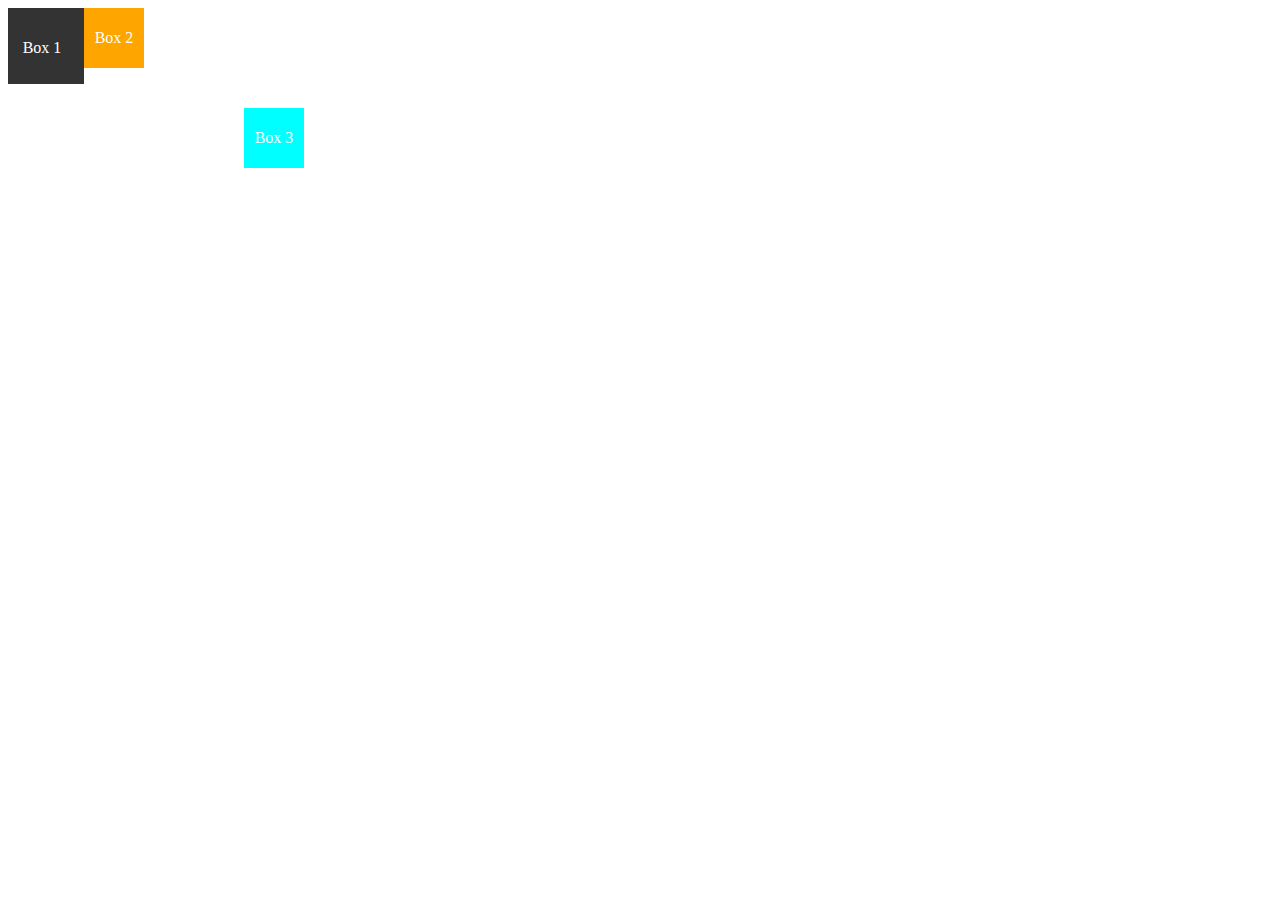
<file: 14.html>
<!DOCTYPE html>
<html lang="en">
<head>
    <meta charset="UTF-8">
    <meta http-equiv="X-UA-Compatible" content="IE=edge">
    <meta name="viewport" content="width=device-width, initial-scale=1.0">
    <title>Document</title>
    <style>
        .box{
            width: 60px;
            height: 60px;
            color: #fff;
            display: flex;
            align-items: center;
            justify-content: center;
            float: left;
        }
        .box1 {
            background-color: #333;
            padding: 10px 12px 6px 4px;
        }
        .box2 {
            background-color: orange;
            border: 10px 12px 6px 4px;
        }
        .box3{
            background-color: aqua;
            margin: 100px;
        }

    </style>
</head>
<body>
    <div class="box box1">Box 1</div>
    <div class="box box2">Box 2</div>
    <div class="box box3">Box 3</div>
</body>
</html>
</file>
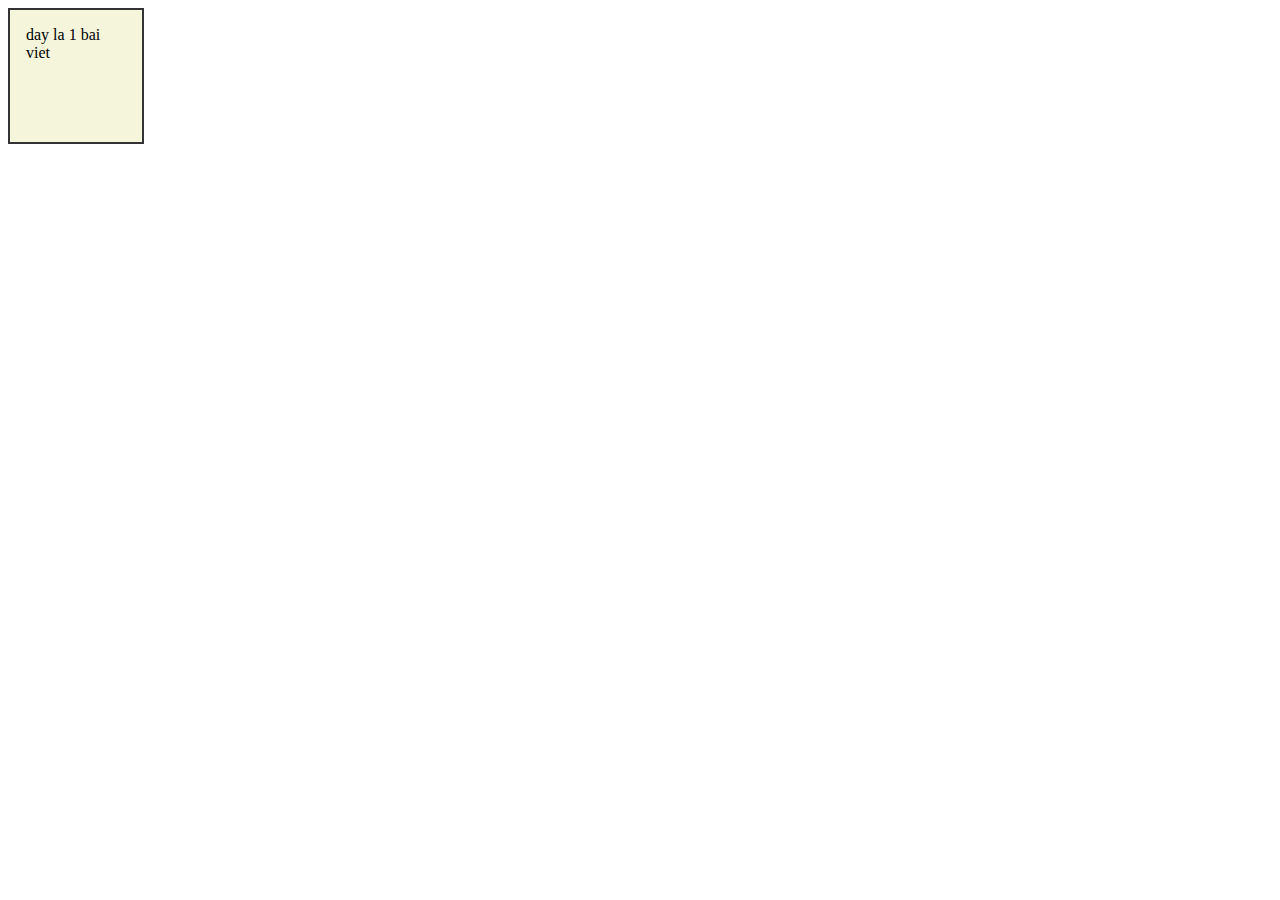
<file: 17.html>
<!DOCTYPE html>
<html lang="en">
<head>
    <meta charset="UTF-8">
    <meta http-equiv="X-UA-Compatible" content="IE=edge">
    <meta name="viewport" content="width=device-width, initial-scale=1.0">
    <title>Document</title>
    <style>
        html, bofy{
            margin: 0;
        }
        .box {
            width: 100px;
            height: 100px;
            color: black;
            background-color: beige;
            padding: 16px;
            border: 2px solid #333;
            box-sizing: border-box; 
        }
        .box{
            box-sizing: unset; 
        }
    </style>
</head>
<body>
    <div class="box">
        day la 1 bai viet
    </div>
</body>
</html>
</file>
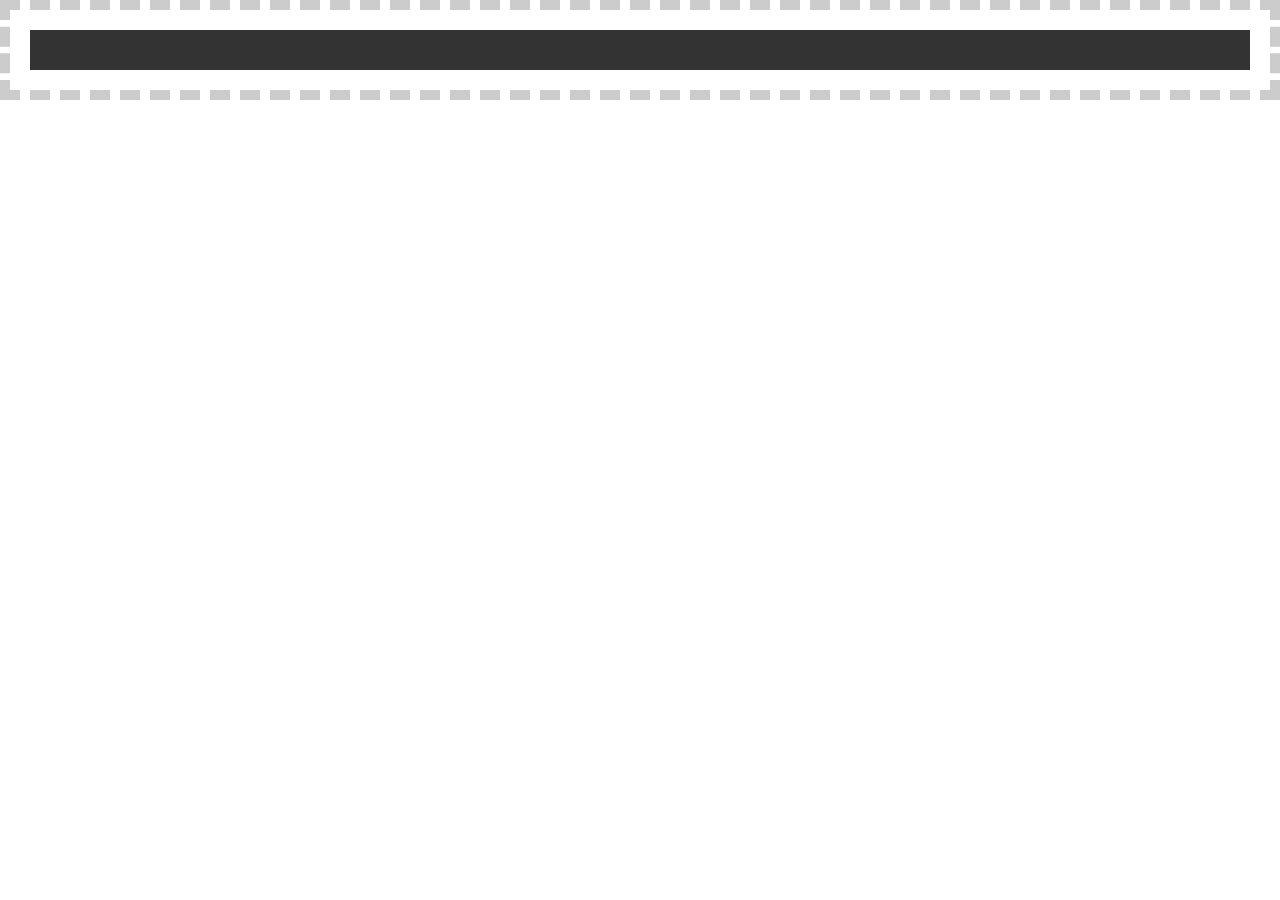
<file: 18.html>
<!DOCTYPE html>
<html lang="en">
<head>
    <meta charset="UTF-8">
    <meta http-equiv="X-UA-Compatible" content="IE=edge">
    <meta name="viewport" content="width=device-width, initial-scale=1.0">
    <title>Document</title>
    <style>
        html, body{
            margin: 0;

        }
        .header{
           height: 100px;
           width: 100%;
            background-color: #333;
            padding: 20px;
            box-sizing: border-box;
            border: 10px dashed #ccc;
            background-clip: content-box ;
        }
    </style>
</head>
<body>
    <div class="header"></div>
</body>
</html>
</file>
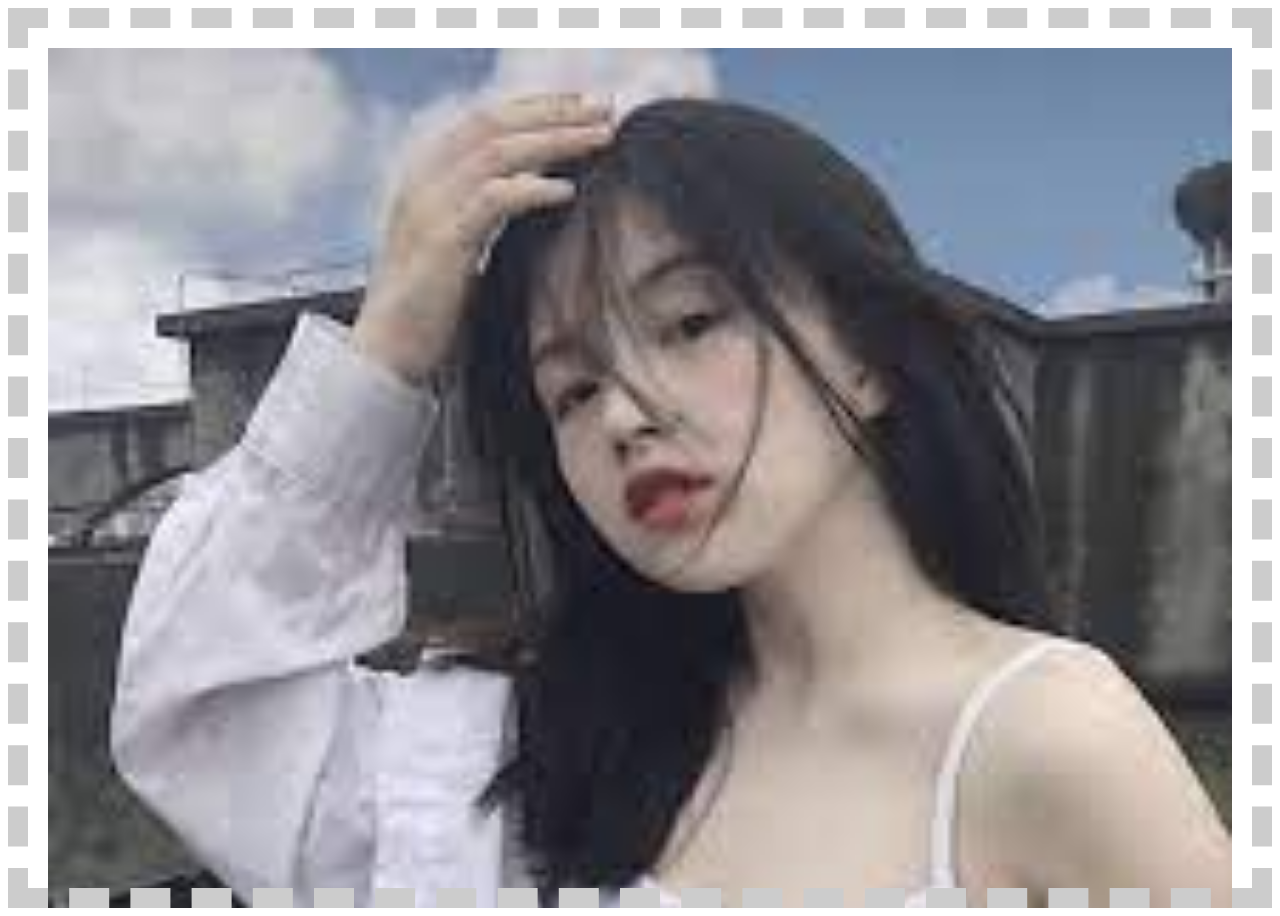
<file: 19.html>
<!DOCTYPE html>
<html lang="en">
<head>
    <meta charset="UTF-8">
    <meta http-equiv="X-UA-Compatible" content="IE=edge">
    <meta name="viewport" content="width=device-width, initial-scale=1.0">
    <title>Document</title>
    <style>
        html, body{
           
        }
        .header{
           width: 100%;
           height: 100vh;
           background-size: 100% ; 
           border: 20px dashed #ccc;
           background-repeat: no-repeat;
           padding: 20px ;
           box-sizing: border-box;
           background-origin: content-box;
           background-image: url([data-uri]);
        }
    </style>
</head>
<body>
    <div class="header"> </div>
</body>
</html>
</file>
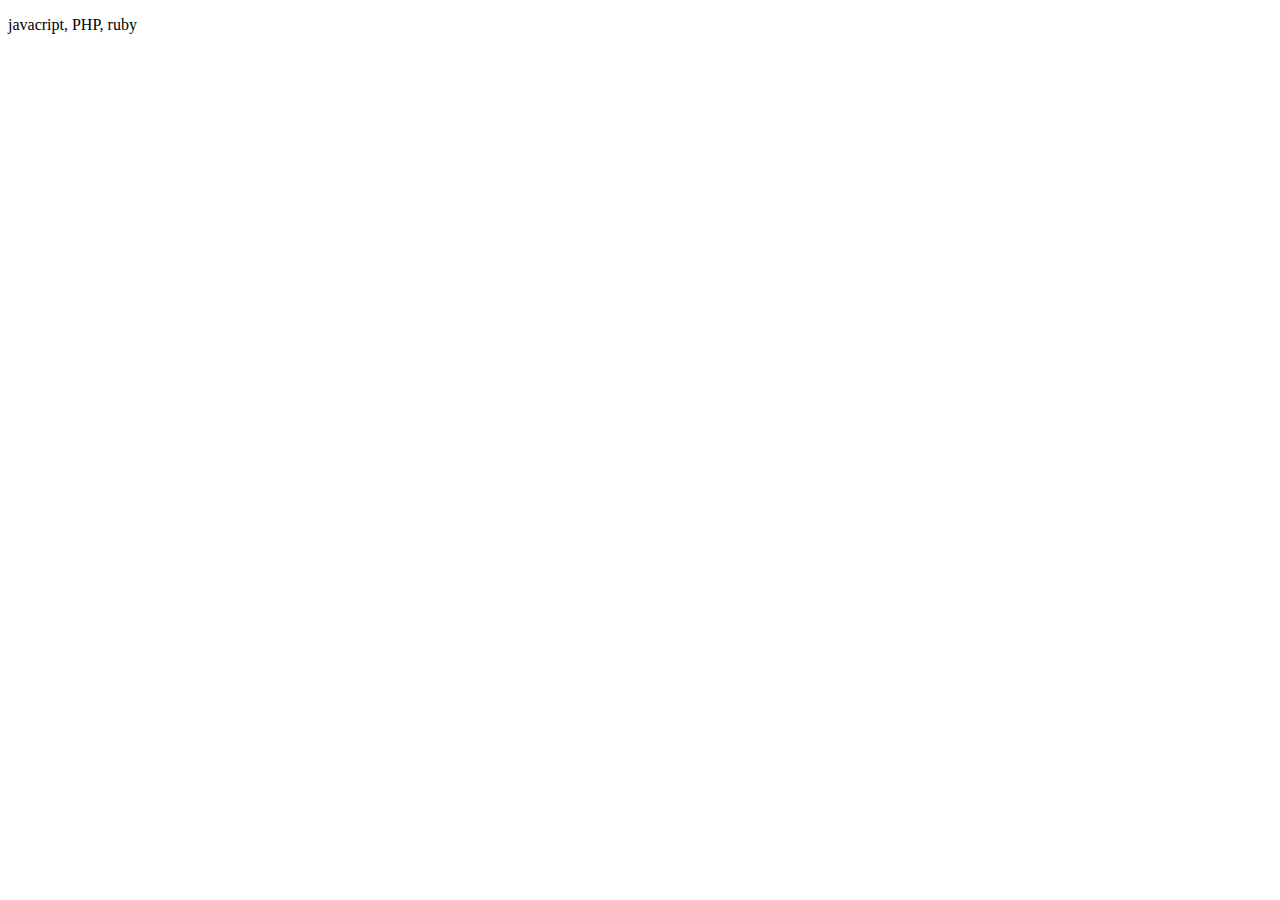
<file: 23js.html>
<!DOCTYPE html>
<html lang="en">
<head>
    <meta charset="UTF-8">
    <meta http-equiv="X-UA-Compatible" content="IE=edge">
    <meta name="viewport" content="width=device-width, initial-scale=1.0">
    <title>Document</title>
</head>
<body>
    <p id="demo"></p>
</body>
<script>
    var languages = [
        'javacript',
        ' PHP',
        ' ruby',
    ];
    document.getElementById("demo").innerHTML = languages;
    console.log(languages)

</script>
</html>
</file>
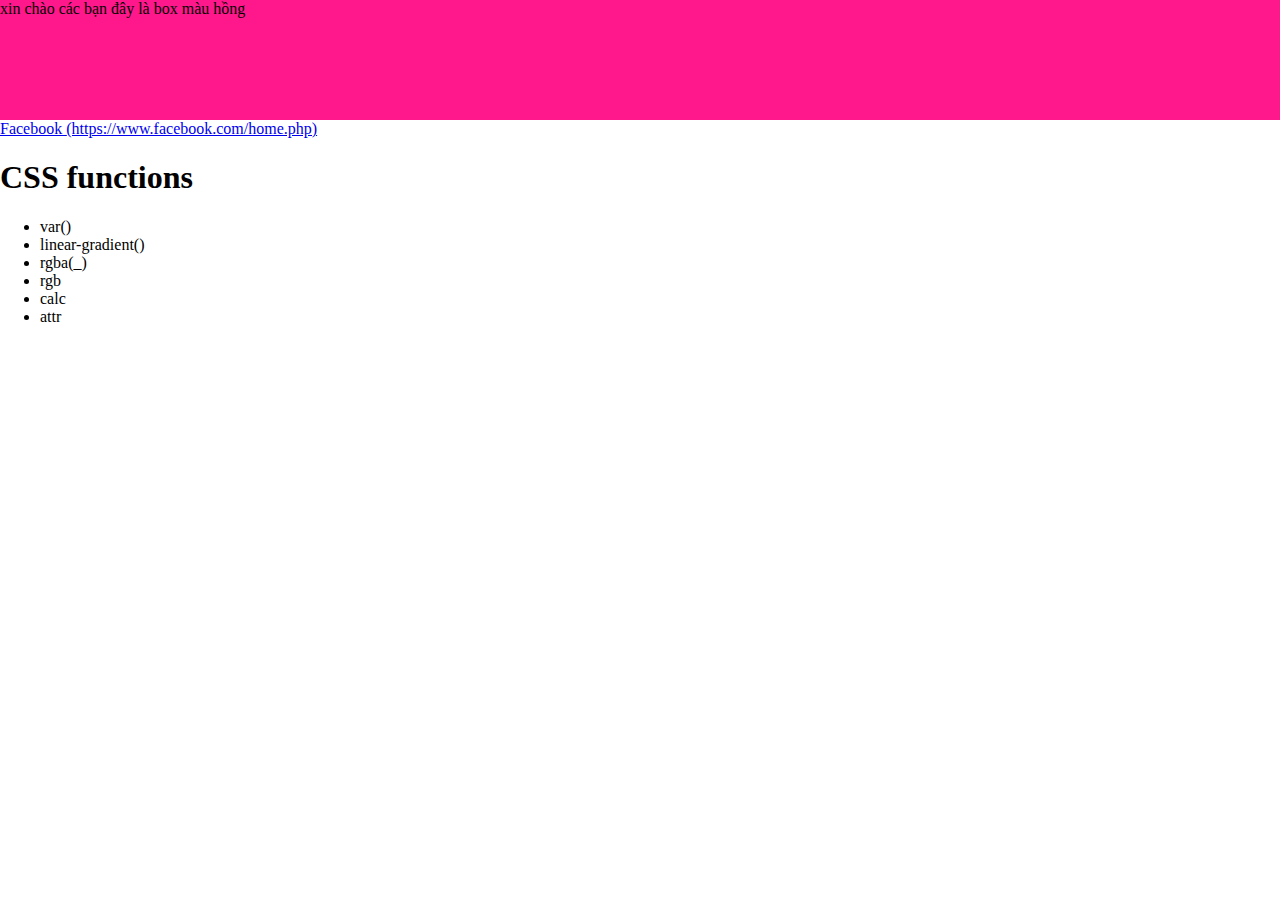
<file: 24.html>
<!DOCTYPE html>
<html lang="en">
<head>
    <meta charset="UTF-8">
    <meta http-equiv="X-UA-Compatible" content="IE=edge">
    <meta name="viewport" content="width=device-width, initial-scale=1.0">
    <title>Document</title>
    <style>
        html, body{
            margin: 0;
        }
        .box{
            width: 100%;
            height: 120px;
            background: rgb(255, 23, 140);
        }
        .box::after{
            content: "xin chào các bạn " attr(data-title);
        }
        a::after {
            content: "(" attr(href)")";
        }
    </style>
</head>
<body>
    <div class="box" data-title="đây là box màu hồng "></div>
    <a href="https://www.facebook.com/home.php">Facebook </a>
    <h1> CSS functions</h1>
    <ul>
        <li>var()</li>
        <li>linear-gradient()</li>
        <li>rgba(_)</li>
        <li>rgb</li>
        <li>calc</li>
        <li>attr</li>
    </ul>
</body>
</html>
</file>
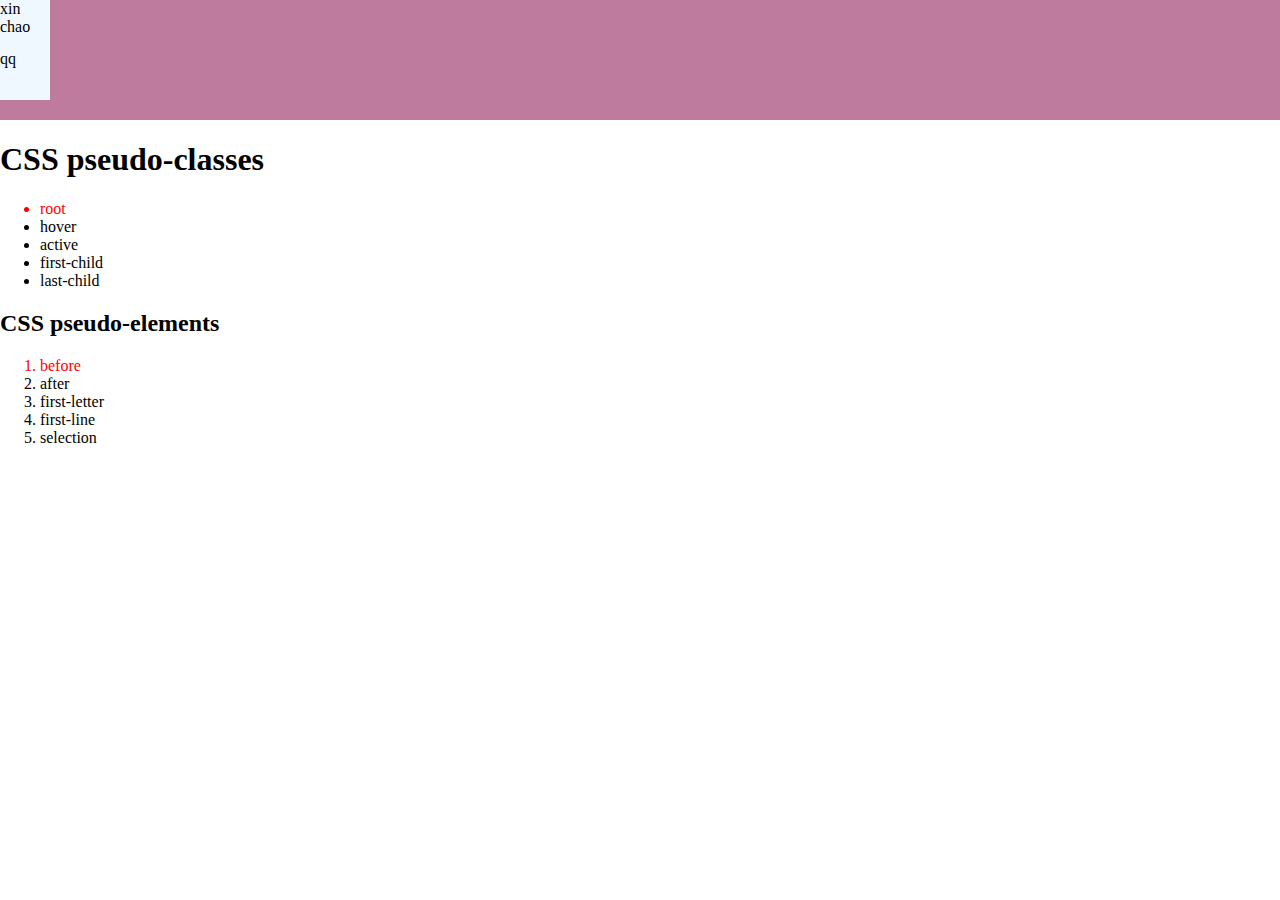
<file: 25.html>
<!DOCTYPE html>
<html lang="en">
<head>
    <meta charset="UTF-8">
    <meta http-equiv="X-UA-Compatible" content="IE=edge">
    <meta name="viewport" content="width=device-width, initial-scale=1.0">
    <title>Document</title>
    <style>
        html, body{
            margin: 0;
        }
        .box{
            width: 100%;
            height: 120px;
            background: rgb(190, 123, 157);
        }
        h1:hover{
           color: aqua;
        }
        li:first-child{
            color: red;

        }
        .box::before{
            content: "xin chao";
            display: block;
            width: 50px;
            height: 50px;
            background-color: aliceblue;
        }
        .box::after{
            content: "qq";
            display: block;
            width: 50px;
            height: 50px;
            background-color: aliceblue;
        } 
    </style>
</head>
<body>
    <div class="box"></div>
    <h1> CSS pseudo-classes</h1>
    <ul>
        <li>root</li>
        <li>hover</li>
        <li>active</li>
        <li>first-child</li>
        <li>last-child</li>
    </ul>
    <h2> CSS pseudo-elements</h2>
    <ol>
        <li>before</li>
        <li>after</li>
        <li>first-letter</li>
        <li>first-line</li>
        <li>selection</li>
    </ol>
</body>
</html>
</file>
